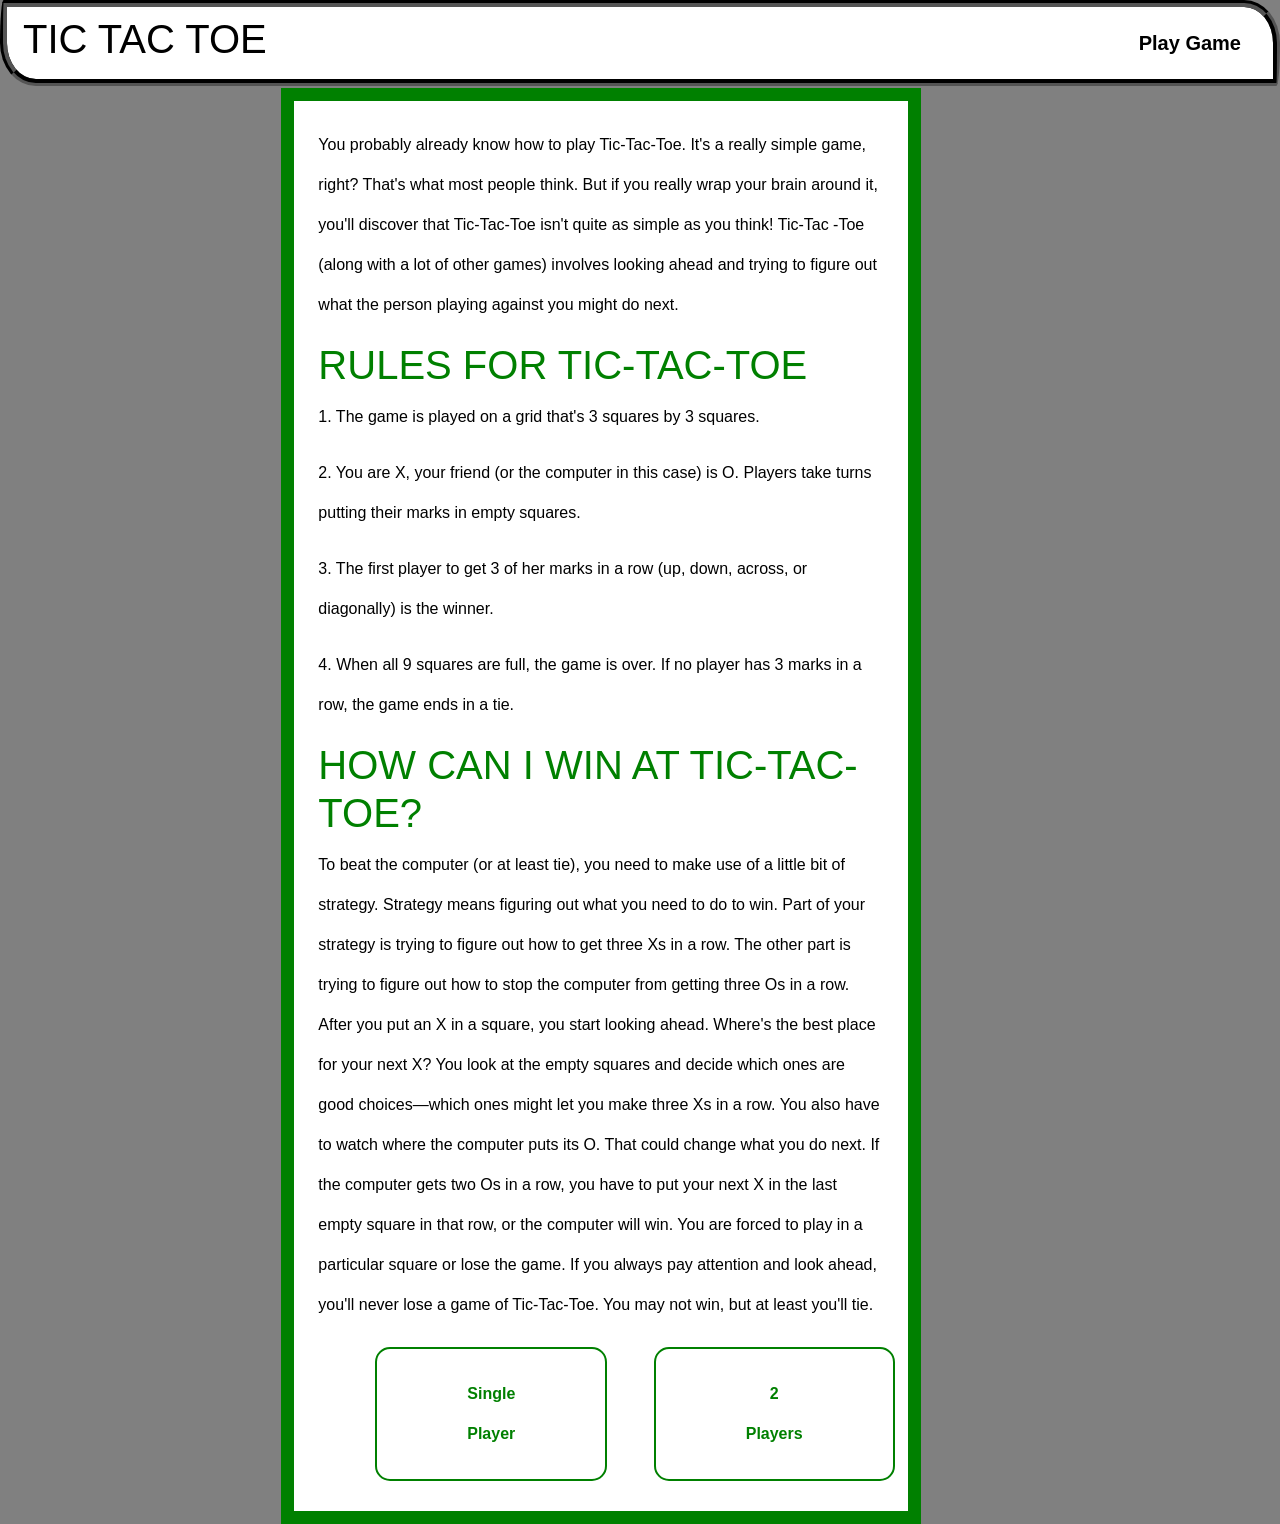
<file: index.html>
<!DOCTYPE html>
<html lang="en">
  <head>
    <meta charset="UTF-8" />
    <meta name="viewport" content="width=device-width, initial-scale=1.0" />
    <title>TTC</title>
    <!--Adding Favicon-->
    <link rel="shortcut icon" href="favicon.png" type="image/x-icon">

    <!-- Add mute button icon library -->
    <link rel="stylesheet" href="https://cdnjs.cloudflare.com/ajax/libs/font-awesome/4.7.0/css/font-awesome.min.css">

    <link
      rel="stylesheet"
      href="https://cdn.jsdelivr.net/npm/bootstrap@4.5.3/dist/css/bootstrap.min.css"
      integrity="sha384-TX8t27EcRE3e/ihU7zmQxVncDAy5uIKz4rEkgIXeMed4M0jlfIDPvg6uqKI2xXr2"
      crossorigin="anonymous"
    />
    <link rel="stylesheet" href="style.css" type="text/css" />
    <!-- Global site tag (gtag.js) - Google Analytics -->
    <script
      async
      src="https://www.googletagmanager.com/gtag/js?id=UA-113861388-2"
    ></script>
    <script src="index.mjs" defer></script>
    
  </head>
  <body>

    <nav class="navbar fixed-top" id="hero">
      <h1>TIC TAC TOE</h1>
      <a class="navbar-brand" href="#">Play Game</a>
      
    </nav>
    </br>

    <div class="popup-container">
      <div class="instructions">
        <p>You probably already know how to play Tic-Tac-Toe. It's a really simple game, right? That's what most people think. But if you really wrap your brain around it, you'll discover that Tic-Tac-Toe isn't quite as simple as you think!

          Tic-Tac -Toe (along with a lot of other games) involves looking ahead and trying to figure out what the person playing against you might do next.</p>

          <h1>RULES FOR TIC-TAC-TOE</h1>
          <p>1. The game is played on a grid that's 3 squares by 3 squares. </p>
          <p>2. You are X, your friend (or the computer in this case) is O. Players take turns putting their marks in empty squares.</p>
          <p>3. The first player to get 3 of her marks in a row (up, down, across, or diagonally) is the winner.</p>
          <p>4. When all 9 squares are full, the game is over. If no player has 3 marks in a row, the game ends in a tie.</p>
          <h1>HOW CAN I WIN AT TIC-TAC-TOE?</h1>
          <p>To beat the computer (or at least tie), you need to make use of a little bit of strategy. Strategy means figuring out what you need to do to win.

            Part of your strategy is trying to figure out how to get three Xs in a row. The other part is trying to figure out how to stop the computer from getting three Os in a row.

            After you put an X in a square, you start looking ahead. Where's the best place for your next X? You look at the empty squares and decide which ones are good choices—which ones might let you make three Xs in a row.

            You also have to watch where the computer puts its O. That could change what you do next. If the computer gets two Os in a row, you have to put your next X in the last empty square in that row, or the computer will win. You are forced to play in a particular square or lose the game.

            If you always pay attention and look ahead, you'll never lose a game of Tic-Tac-Toe. You may not win, but at least you'll tie.</p>
            <table>
              <tr>
                <th><button type="button" class="player1-btn start-btn" name="button" onclick="singlePlayer()">Single Player</button></th>
                <th><button type="button" class="player2-btn start-btn" name="button" onclick="twoPlayer()">2 Players</button></th>
              </tr>
            </table>
      </div>
    </div>
    <!-- instruction phase ends here -->
    <div class="container-custom">
          <h1>Tic-Tac-Toe</h1>
          <h4>Scoreboard</h4>
          <table>
            <tr>
              <th><button type="button"  name="button" onclick="singlePlayer()">Single Player</button></th>
              <th><button type="button" name="button" onclick="twoPlayer()">2 Players</button></th>
            </tr>
          </table>

          <table class="table">
            <thead>
              <tr style="color: crimson;">
                <th scope="col">Game/User</th>
                <th scope="col" id = "Player1">Player</th>
                <th scope="col" id = "Player2">Computer</th>
              </tr>
            </thead>
            <h2 id = "move">PLAYER MOVE!</h2>
            <tbody>
              <tr>
                <th scope="row" class="table-success">Win</th>
                <td id="playerstat1" class="playerstat table-success"></td>
                <td id="computerstat1" class="computerstat table-success"></td>
              </tr>
              <tr>
                <th scope="row" class="table-danger">Lost</th>
                <td id="loss1" class="computerstat table-danger"></td>
                <td id="loss2" class="playerstat table-danger"></td>
              </tr>
              <tr>
                <th scope="row" class="table-warning">Draw</th>
                <td id="draw1" class="drawstat table-warning"></td>
                <td id="draw2" class="drawstat table-warning"></td>
              </tr>
            </tbody>
          </table>

      <div class="play-area" id="play">
        <div id="block_0" class="block"></div>
        <div id="block_1" class="block"></div>
        <div id="block_2" class="block"></div>
        <div id="block_3" class="block"></div>
        <div id="block_4" class="block"></div>
        <div id="block_5" class="block"></div>
        <div id="block_6" class="block"></div>
        <div id="block_7" class="block"></div>
        <div id="block_8" class="block"></div>
      </div>
      <!-- <button onclick="myFunction()">Toggle dark mode</button> -->

<script>
function myFunction() {
   var main = document.body;
   var hero = document.getElementsByClassName('navbar')[0]
   var container = document.getElementById('play')
   var darkToggle = document.getElementsByClassName('btn')
   var heroText = document.getElementsByClassName('navbar-brand')
   var arr = Array.prototype.slice.call(heroText)

   arr.forEach(element => {
    element.classList.toggle('dark-text')
   });

   if (darkToggle[1].textContent === "Dark Mode"){
     darkToggle[1].textContent = "Light Mode"
   } else {
     darkToggle[1].textContent = "Dark Mode"
   }

   hero.classList.toggle("dark-hero");
   main.classList.toggle("dark-main");
   container.classList.toggle("dark-play")
}
</script>
      <select id="ai_level">
        <option value="easy" selected>Easy</option>
        <option value="normal">Normal</option>
        <option value="hard">Hard</option>
      </select>
      <div class="div-end-of-game">
        <!-- <button onclick="reset_board()">RESET BOARD</button> -->
        <button onclick="undoLastMove()">Undo Move</button>
        <button id="selectXButton" onclick="selectFirstPlayer('X')">Play O first</button>
        <button id="selectOButton" onclick="selectFirstPlayer('O')">Play X first</button>

      </div>
      <h2 id="winner"></h2>
    </div>

    <script src="https://connect.facebook.net/en_US/fbinstant.6.3.js"></script>
    <script src="app.js"></script>
  </body>
</html>
</file>
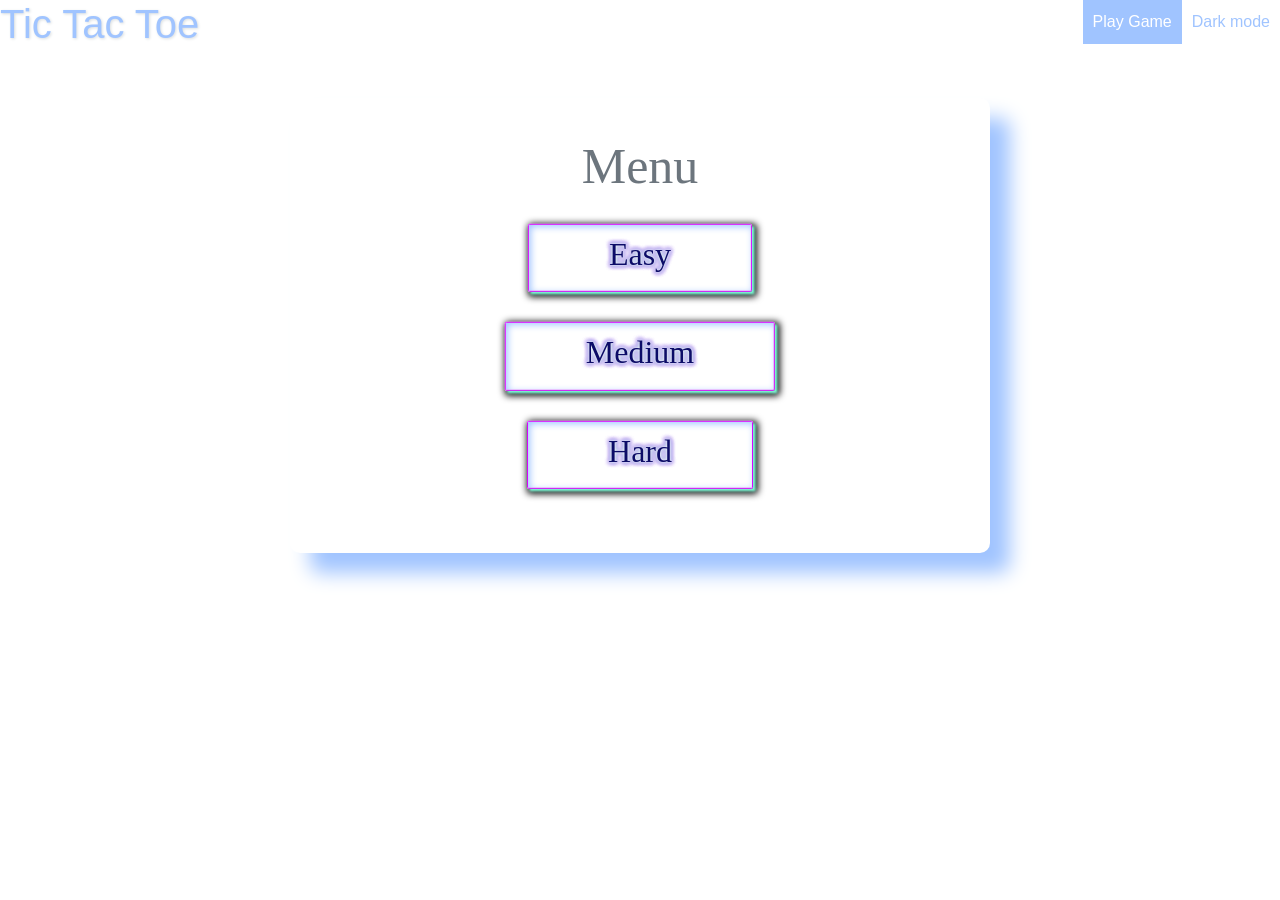
<file: mainmenu.html>
<!DOCTYPE html>
<html lang="en">
  <head>
    <meta charset="UTF-8" />
    <meta name="viewport" content="width=device-width, initial-scale=1.0" />
    <title>TTC</title>
    <link rel="shortcut icon" href="tic-tac-toe.png" type="image/x-icon"> <!--Adding favicon-->

    <link
      rel="stylesheet"
      href="https://cdn.jsdelivr.net/npm/bootstrap@4.5.3/dist/css/bootstrap.min.css"
      integrity="sha384-TX8t27EcRE3e/ihU7zmQxVncDAy5uIKz4rEkgIXeMed4M0jlfIDPvg6uqKI2xXr2"
      crossorigin="anonymous"
    />
     <!--Adding Favicon-->
     <link rel="shortcut icon" href="favicon.png" type="image/x-icon">

    <link rel="stylesheet" href="main.css" type="text/css" />
    <!-- Global site tag (gtag.js) - Google Analytics -->
    <script
      async
      src="https://www.googletagmanager.com/gtag/js?id=UA-113861388-2"
    ></script>
    <script>
      window.dataLayer = window.dataLayer || [];
      function gtag() {
        dataLayer.push(arguments);
      }
      gtag("js", new Date());

      gtag("config", "UA-113861388-2");
    </script>
        <link rel="stylesheet" href="https://fonts.googleapis.com/icon?family=Material+Icons"> <!--To use Google Icons-->

  </head>
  <body>

    <header>

        <div class="right">
            <!--Menu-->
            <div class="pagination">
                <a class="active" href="#">Play Game</a>
               
                <button class="btn btn-info" onclick="myFunction()">Dark mode</button>
                
            </div>
        </div>
        <!--Our website's name-->
        <h1>Tic Tac Toe</h1>

         
        

    </header>
    <div class="wrapper bg-white">
        
      <div class="h4 text-muted text-center pt-2 ">Menu</div>
      <br>

      
      <div class="center">
              <a href="index.html"><button class="button" type="button "><h2>Easy</h2></button></a><br>
              <a href="index.html"><button class="button" type="button"><h2>Medium</h2></button></a><br>
              <a href="index.html"><button class="button" type="button"><h2>Hard</h2></button></a><br>
      </div>
        
    </div> 


  


      <!-- <button onclick="myFunction()">Toggle dark mode</button> -->

    <script>
        function myFunction() {
        var element = document.body;
        element.classList.toggle("dark-mode");
        }
    </script>
      
    

    <script src="https://connect.facebook.net/en_US/fbinstant.6.3.js"></script>
    <script src="app.js"></script>

    
  </body>
</html>
</file>
<file: style.css>
* {
  margin: 0;
  padding: 0;
  box-sizing: border-box;
  font-family: Arial, Helvetica, sans-serif;
}
.popup-container{
  position: absolute;
  width: 50%;
  display: block;
  font-size: 1rem;
  background-color: green;
  margin:2% 20%;
  line-height: 2.5rem;
  padding: 1%;
  color: #ffff;
}
.instructions{
  background-color: #fff;
  color: #000;
  padding: 4%;
}
.instructions h1{
  color: green;
}
.start-btn{
  margin: 2% 20%;
  border: 2px solid green;
  background-color: #fff;
  color: green;
  border-radius: 15px;
  padding: 25px 90px;
}
.start-btn:hover{
  background-color: green;
  color: #fff;
}

.container-custom {
  /* border: 5px solid black; */
  padding-top: 10px;
  min-height: 100vh;
  display: none;
  flex-direction: column;
  align-items: center;
  justify-content: center;
  background: none;
}

.container > div {
  border: 4px solid black;
  border-radius: 2px;
  font-family: Helvetica;
  font-weight: bold;
  font-size: 4em;
  /* display: flex;
  justify-content: center;
  align-items: center;*/
}

a {
  font-family: Helvetica;
  font-weight:bold;
  margin: auto;
  text-align: center;
}

nav {
  border-color: black;
  border-radius: 10px 100px / 120px;
  border-style: groove;
  border-width: 7px;
  background: whitesmoke;
  margin: auto;
  padding: 3px;
  text-align: center;
}

button {
  outline: none;
  border: 4px solid green;
  padding: 10px 20px;
  font-size: 1rem;
  font-weight: bold;
  background: none;
  transition: all 0.2s ease-in-out;
  color: #f80606;
}
button:hover {
  cursor: pointer;
  background: green;
  color: white;
}

.play-area {
  display: grid;
  width: 300px;
  height: 300px;
  grid-template-columns: auto auto auto;
  background-color: white;
  margin: 0.5% 0;
}

.block {
  display: flex;
  width: 100px;
  height: 100px;
  align-items: center;
  justify-content: center;
  font-size: 3rem;
  font-weight: bold;
  border: 3px solid rgb(35, 137, 253);
  transition: background 0.2s ease-in-out;
}

.block:hover {
  cursor: pointer;
  background: #0ff30f;
}

.occupied:hover {
  background: #ff3a3a;
}

#block_0,
#block_1,
#block_2 {
  border-top: none;
}

#block_0,
#block_3,
#block_6 {
  border-left: none;
}

#block_6,
#block_7,
#block_8 {
  border-bottom: none;
}

#block_2,
#block_5,
#block_8 {
  border-right: none;
}

.playerWin {
  font-weight: bold;
  font-size: 26px;
  color: green;
}

.computerWin {
  font-weight: bold;
  font-size: 26px;
  color: red;
}

.draw {
  font-weight: bold;
  font-size: 26px;
  color: orange;
}

.won {
  background-color: green;
}

#ai_level {
  margin-bottom: 0.5%;
}

.navbar {
  background-color: white;
}

.navbar > a {
  color: black;
}

.wrapper {
  color: rgb(36, 41, 46);
  font-size: 16px;
  margin-top: 5%;
  width: 100%;
}
.wrapper nav {
  top: 0px;
    width: 100%;
}
.wrapper nav ol {
  padding: 0px;
  list-style-type: none;
}
.wrapper nav ol li {
  display: inline-block;
  margin-bottom: 5%;
  text-align: center;
  width: 30%;
}
.wrapper nav ol li a {
  text-decoration: none;
}
.wrapper nav ol li a:hover {
  color: #0056b3;
  text-decoration: underline;
}
.wrapper a {
  color: rgb(3, 102, 214);
  font-size: 16px;
}
.wrapper h1 {
  color: rgb(3, 102, 214);
  text-align: center;
}
.shortDescr {
  margin-top: 5%;
  text-align: center;
}
.shortDescr a {
  font-weight: 600;
}
.shortDescr p {
  margin-top: 2%;
  padding: 10px;
  line-height: 25px;
}
.aboutContent {
  margin: 0 auto;
  margin-bottom: 10%;
  width: 90%;
}
.aboutContent h2,
h3 {
  margin: 7% 0;
}
.aboutContent ul,
ol {
  padding-left: 11%;
  padding-bottom: 1%;
  width: 100%;
}
.aboutContent ol {
  margin-bottom: 10px;
}
.aboutContent ul li {
  margin: 4% 0;
}
.aboutContent ul li a {
  text-decoration: none;
}
.aboutContent ul li a:hover {
  text-decoration: underline;
}
.aboutContent img {
  margin-top: 5%;
  width: 100%;
}
.aboutContent p {
  line-height: 25px;
}
.code {
  width: 100%;
}
.code {
  margin-bottom: 5%;
  width: 100%;
}
pre {
  background-color: rgb(246, 248, 250);
  line-height: 1.45;
  overflow: auto;
  padding: 16px;
}


@media screen and (max-width: 400px) {
    .block {
  width: 67px;
  height: 67px;
}


    .play-area {
  width: 201px;
  height: 201px;
}

  .wrapper nav {
    margin-bottom: 2%;
  }
  .wrapper nav ol li a {
    font-size: 20px;
  }


    .container-custom {
        width: 100%;
        margin-top: 30%;
        padding-left: 5%;
        padding-right: 5%;

}


    .table{
 font-size: 10px;
  visibility: initial;
}
}


@media screen and (max-width: 768px) {

  .shortDescr {
    margin-top: 2%;
  }
  .shortDescr p {
    margin-top: 0%;
  }
  .aboutContent h2,
  h3 {
    margin: 4% 0;
  }
  .aboutContent ul li {
    margin: 2% 0;
  }
  .aboutContent ul,
  ol {
    padding-left: 4%;
  }
  .aboutContent img {
    margin-top: 0%;
  }
}
@media screen and (max-width: 1024px) {
  .wrapper {
    margin-left: 10%;
    width: 80%;
  }
  .wrapper nav ol li {
    margin-bottom: 3%;
  }
}
@media screen and (max-width: 1440px) {
  .wrapper nav ol li a {
    font-size: 26px;
  }
  .wrapper h1 {
    font-size: 36px;
  }
  .shortDescr a,
  .shortDescr p {
    font-size: 20px;
  }
  .aboutContent h2 {
    font-size: 30px;
  }
  .aboutContent h3 {
    font-size: 26px;
  }
  .aboutContent h2,
  h3 {
    margin: 3% 0;
  }
  .aboutContent ul,
  ol {
    padding-left: 3%;
  }
  .wrapper a {
    font-size: 20px;
  }
  .aboutContent p {
    font-size: 20px;
    line-height: 30px;
  }
  .aboutContent ul li,
  .aboutContent ol {
    font-size: 20px;
  }
  pre {
    font-size: 20px;
  }
  .aboutContent img {
    margin-left: 10%;
    width: 80%;
  }
  .code {
    margin-bottom: 2.5%;
  }
}

@media screen and (max-width: 1792px) {
  .wrapper {
    margin-top: 2%;
    margin-left: 15%;
    width: 70%;
  }
  .aboutContent h2,
  h3 {
    margin-bottom: 2%;
  }
  .aboutContent ul li {
    margin: 1% 0;
  }
  .aboutContent img {
    margin-left: 15%;
    margin-top: 1%;
    width: 70%;
  }
}

/* light and dark more style */
body {
  padding: 25px;
  background:gray;
  color: black;
  font-size: 25px;
}

thead{
  background-color: lightblue
}

.dark-main {
  background-color: #121212;
  color: white;
}

.dark-hero{
  background-color: #2a2a2a;
  color: white;
}

.dark-play {
  background-color: #2a2a2a;
  color: white;
  border: white;
}

.dark-text {
  color: white !important;
}

.table{
  width: 100px;
  visibility: initial;
}

.btn-sound {
  background-color: DodgerBlue; /* Blue background */
  border: none; /* Remove borders */
  color: white; /* White text */
  padding: 12px 16px; /* Some padding */
  font-size: 16px; /* Set a font size */
  cursor: pointer; /* Mouse pointer on hover */

}

.btn-sound:hover {
  background-color: rgb(94, 143, 206);
}
</file>
<file: main.css>
html{
    scroll-behavior: smooth;
}


body {
    background-color: #fff;
}



h1 {
    color: #a0c4ff;
    text-align: left;
    text-shadow: 1px 1px 3px #DADEDF;
    
}

.right {
    text-align: right;
}


/* styling for instruction container */


/*****************************/
/* Styling For Menu */
/*****************************/
.pagination {
    display: inline-block;
    float: right;
}

.pagination a {
        color: #a0c4ff;
        float: left;
        padding: 10px 10px;
}

.pagination a.active {
            background-color: #a0c4ff;
            color: white;
}

.pagination a:hover:not(.active) {

            background-color: #9bf6ff;
            color: white;
}
.pagination button {
    background-color: white;
    color: #a0c4ff;
    float: left;
    padding: 10px 10px;
    border: thin;
}
.pagination button.active {
    background-color: #52b788;
    color: white;

}
.pagination button:hover:not(.active) {
    background-color: #9bf6ff;
    color: white;

}


/*****************************/
/* Styling for Containers */
/*****************************/
.wrapper {
    position: relative;
    max-width: 700px;
    border-radius: 10px;
    margin: 50px auto;
    padding: 30px 40px;
    box-shadow: 20px 20px 20px #a0c4ff
}
.wrapper .h4{
    color: #0c0c68;
    font-size: 50px;
    font-family: 'Luckiest Guy', cursive;

}
.right {
    text-align: right;
}
.wrapper center{
    margin: 0;
    position: relative;
    top: 50%;
    left: 50%;
    -ms-transform: translate(-50%, -50%);
    transform: translate(-50%, -50%);
}
.wrapper .button {
    text-align: center;
    margin-top: 15px;
    position: relative;
    top: 50%;
    left: 50%;
    transform: translate(-50%, -50%);
    -ms-transform: translate(-50%, -50%);


    margin-top: 30px;
    padding-top: 10px;
    padding-bottom: 10px;
    padding-left: 80px;
    padding-right: 80px;


   background-color: transparent;
   -webkit-box-shadow: 2.5px 2.5px 2.5px 0px #000000, inset 2px 2px 7.5px 0px #000000, 2.5px 2.5px 7.5px 2.5px rgba(255,139,253,0); 
   box-shadow: 2.5px 2.5px 2.5px 0px #80ffdb, inset 2px 2px 7.5px 0px #a0c4ff, 2.5px 2.5px 7.5px 2.5px black;
   text-shadow: #FFF 0px 0px 2.5px, #FFF 0px 0px 5px, #FFF 0px 0px 7.5px, #52b788 0px 0px 5px, #00b8ff 0px 0px 5px, #bd00ff 0px 0px 5px, #bd00ff 0px 0px 5px, #bd00ff 0px 0px 5px;
   border: 0.2px double #d600ff;
   border-radius: 1.5px;
   color: #0c0c68;
   font-family: 'Luckiest Guy', cursive;
   font-size: 8px;
   }

   .wrapper .button:hover:before {
    opacity: 1
}

.wrapper .button:hover:active {
    background: none
}

.wrapper .button:hover:active:before {
    filter: blur(2px)
}

@keyframes animate {
    0% {
        background-position: 0 0
    }

    50% {
        background-position: 400% 0
    }

    100% {
        background-position: 0 0
    }
}
</file>
